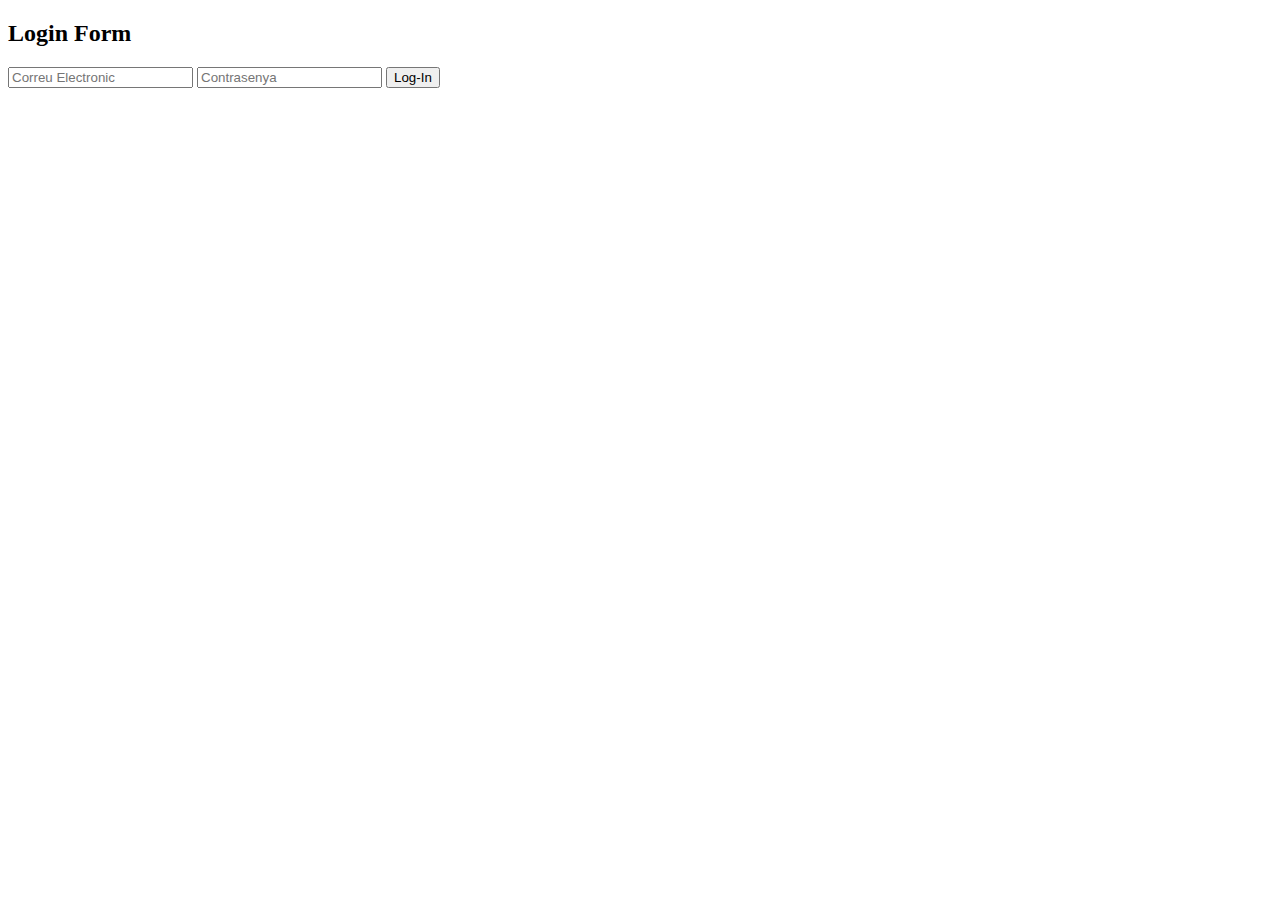
<file: templates/login.html>
<!DOCTYPE html>
<html lang="en">
<head>
    <meta charset="UTF-8">
    <meta name="viewport" content="width=device-width, initial-scale=1.0">
    <title>MyEat|Login</title>
    <link rel="icon" href="/static/images/logo.png" type="image/x-icon">
</head>
<body>
    <header>

    </header>
    <main>
        <div class="log_sing_form">
            <h2>Login Form</h2>
            <form action="/login" method="POST">

                <input type="email" name="email" placeholder="Correu Electronic" requierd>
                
                <input type="text" name="password" placeholder="Contrasenya" required>

                <input type="submit" value="Log-In">
            </form>
        </div>
    </main>
    <footer>

    </footer>
</body>
</html>
</file>
